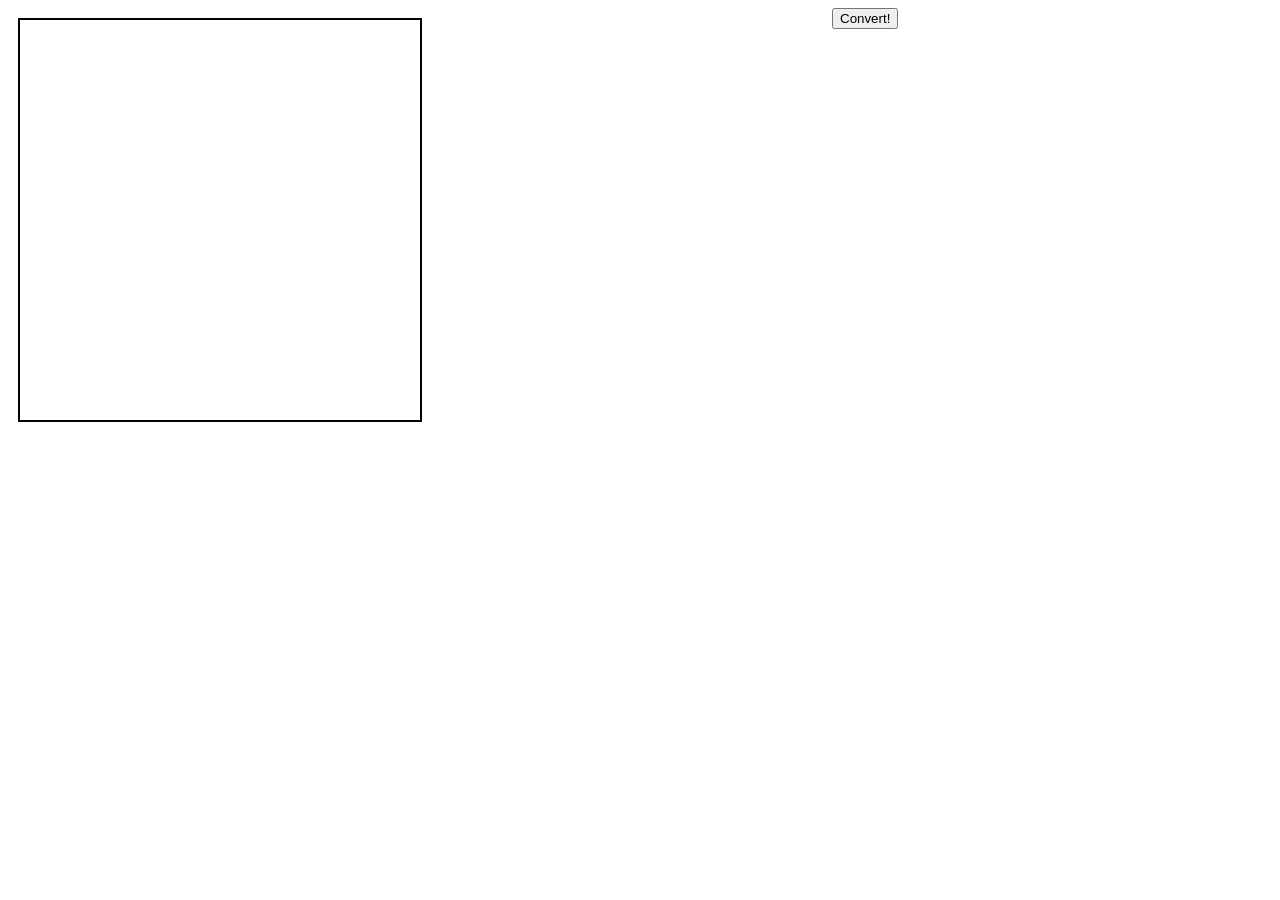
<file: index.html>
<!DOCTYPE html>
<html>
<head>
    <!--Libraries-->
    <script src="lib/jquery-1.11.2.min.js"></script>

    <!--Things I Made-->
    <script src="js/conversion.js"></script>
    <script src="js/sketch_recognition.js"></script>
    <script src="js/canvas.js"></script>

    <!--CSS-->
    <link rel="stylesheet" type="text/css" href="css/basics.css">
</head>
<body onload="init()">
    <canvas id="can" width="400" height="400"></canvas>
    <!--<div id="tex">
        <textarea id="tex_includes" readonly></textarea>
        <textarea id="tex_tex" readonly></textarea>
    </div>-->
    <button onclick="recognize_all()">Convert!</button>
    <div id="askbox"></div>
</body>
</html>
</file>
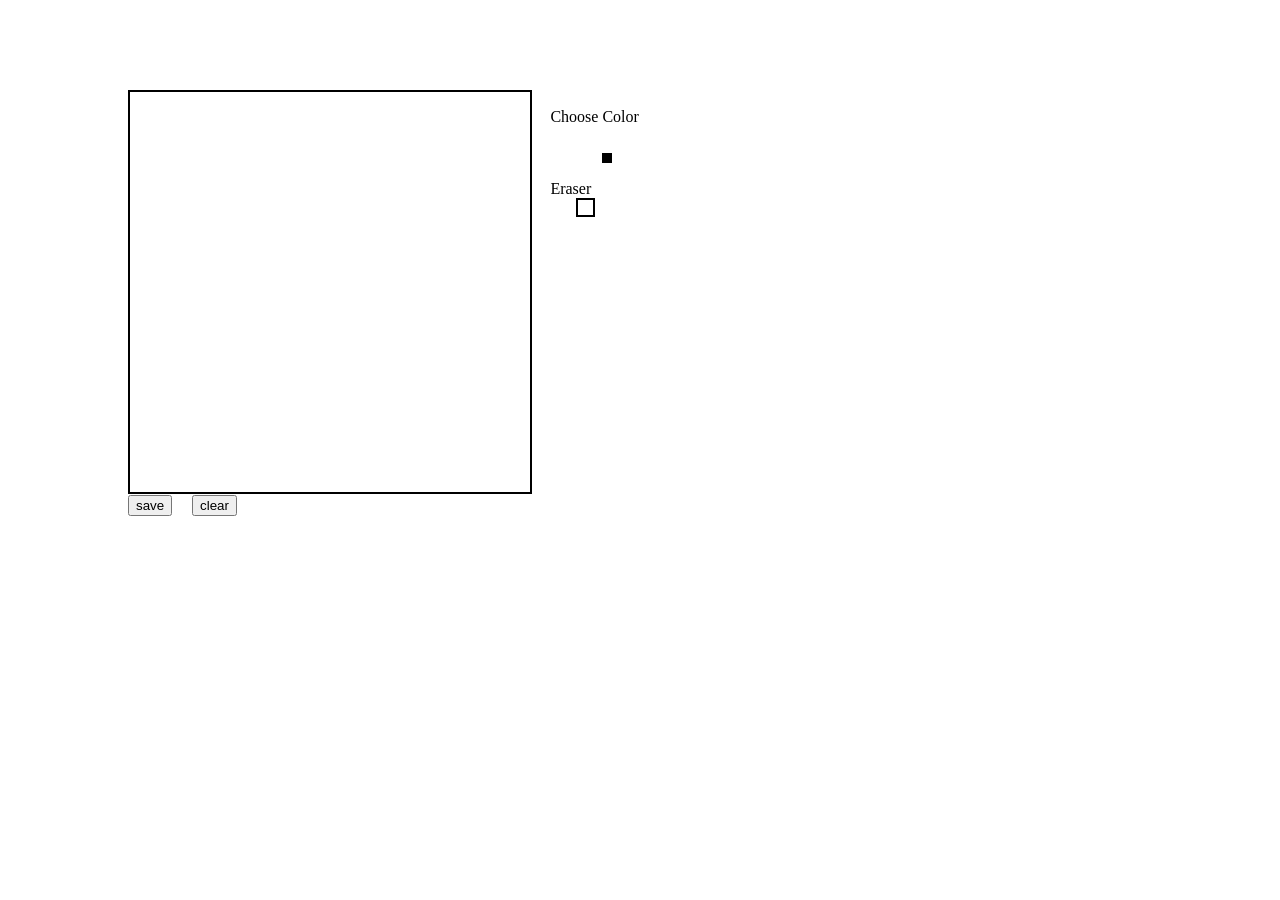
<file: sample.html>
<html>
<script type="text/javascript">
    var canvas, ctx, flag = false,
            prevX = 0,
            currX = 0,
            prevY = 0,
            currY = 0,
            dot_flag = false;

    var x = "black",
            y = 2;

    function init() {
        canvas = document.getElementById('can');
        ctx = canvas.getContext("2d");
        w = canvas.width;
        h = canvas.height;

        canvas.addEventListener("mousemove", function (e) {
            findxy('move', e)
        }, false);
        canvas.addEventListener("mousedown", function (e) {
            findxy('down', e)
        }, false);
        canvas.addEventListener("mouseup", function (e) {
            findxy('up', e)
        }, false);
        canvas.addEventListener("mouseout", function (e) {
            findxy('out', e)
        }, false);
    }

    function draw() {
        ctx.beginPath();
        ctx.moveTo(prevX, prevY);
        ctx.lineTo(currX, currY);
        ctx.strokeStyle = x;
        ctx.lineWidth = y;
        ctx.stroke();
        ctx.closePath();
    }

    function findxy(res, e) {
        if (res == 'down') {
            prevX = currX;
            prevY = currY;
            currX = e.clientX - canvas.offsetLeft;
            currY = e.clientY - canvas.offsetTop;

            flag = true;
            dot_flag = true;
            if (dot_flag) {
                ctx.beginPath();
                ctx.fillStyle = x;
                ctx.fillRect(currX, currY, 2, 2);
                ctx.closePath();
                dot_flag = false;
            }
        }
        if (res == 'up' || res == "out") {
            flag = false;
        }
        if (res == 'move') {
            if (flag) {
                prevX = currX;
                prevY = currY;
                currX = e.clientX - canvas.offsetLeft;
                currY = e.clientY - canvas.offsetTop;
                draw();
            }
        }
    }
</script>
<body onload="init()">
<canvas id="can" width="400" height="400" style="position:absolute;top:10%;left:10%;border:2px solid;"></canvas>
<div style="position:absolute;top:12%;left:43%;">Choose Color</div>
<div style="position:absolute;top:17%;left:47%;width:10px;height:10px;background:black;" id="black" onclick="color(this)"></div>
<div style="position:absolute;top:20%;left:43%;">Eraser</div>
<div style="position:absolute;top:22%;left:45%;width:15px;height:15px;background:white;border:2px solid;" id="white" onclick="color(this)"></div>
<img id="canvasimg" style="position:absolute;top:10%;left:52%;" style="display:none;">
<input type="button" value="save" id="btn" size="30" onclick="save()" style="position:absolute;top:55%;left:10%;">
<input type="button" value="clear" id="clr" size="23" onclick="erase()" style="position:absolute;top:55%;left:15%;">
</body>
</html>
</file>
<file: css/basics.css>
#can {
    position:relative;
    display:inline-block;
    float: left;
    margin: 10px;
    border:2px solid black;
}

#askbox {
    position: relative;
    display: inline-block;
    float: left;
    width:400px;
    height:400px;
}

#tex_includes {
    width: 400px;
    height: 100px;
    position:relative;
    display:inline-block;
    float: left;
    border:2px solid black;
    margin-bottom: 5px;
}

#tex_tex {
    width: 400px;
    height: 278px;
    position:relative;
    display:inline-block;
    float: left;
    border:2px solid black;
    margin-top: 5px;
}

#tex {
    width: 400px;
    height: 400px;
    position:relative;
    display:inline-block;
    float: left;
    margin: 10px;
}
</file>
